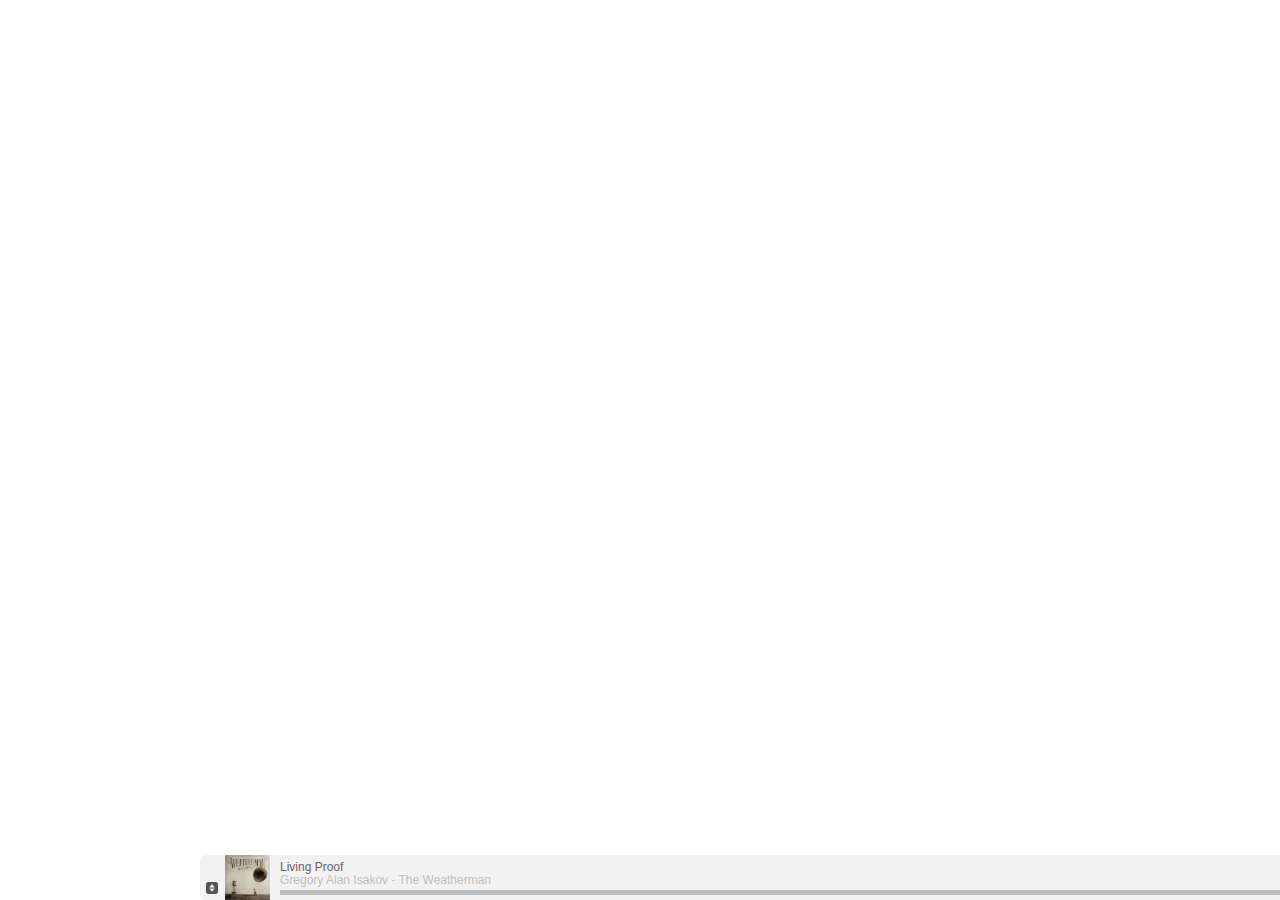
<file: YOUBEAT/src/main/webapp/resources/amplitudejs-master/examples/playlist-album-art/index.html>
<!DOCTYPE html>
<html>
	<head>
		<title>Playlist with Amplitude.js</title>
		<script type="text/javascript" src="../../js/amplitude.js"></script>
		<!-- jQuery only used to help with animations and NON Amplitude elements -->
		<script type="text/javascript" src="js/jquery.min.js"></script>

		<link rel="stylesheet" type="text/css" href="css/styles.css"/>
		<style type="text/css">
		#dddd{
			border: 1px red solid;
			width: 1000px;
			height: 2000px;
		}
		#player_wrap{
			width:1000px;
			position: fixed;
			bottom: 0px;
			left: 200px;
		}
		</style>
	</head>
	<body>
	<div id="player_wrap">
		<!-- Start Top Header -->
		<div id="top-header" class="hidden-on-collapse">
			<div id="top-header-toggle" class="small-player-toggle-contract"></div>

			<div class="now-playing-title" amplitude-song-info="name"></div>
			<div class="album-information"><span amplitude-song-info="artist"></span> - <span amplitude-song-info="album"></span></div>
		</div>
		<!-- End Top Header -->

		<!-- Begin Playlist -->
		<div id="small-player-playlist">
			<div class="information">
				Playlist
				<hr>
			</div>
			<div class="amplitude-song-container amplitude-play-pause playlist-item" amplitude-song-index="0">
				<img src="images/theweatherman.jpg" class="album-art"/>
				<div class="playlist-meta">
					<div class="now-playing-title">Living Proof</div>
					<div class="album-information">Gregory Alan Isakov - The Weatherman</span></div>
				</div>
				<div style="clear: both;"></div>
			</div>
			<div class="amplitude-song-container amplitude-play-pause playlist-item" amplitude-song-index="1">
				<img src="images/roomsforadelaide.jpg" class="album-art"/>
				<div class="playlist-meta">
					<div class="now-playing-title">Rooms</div>
					<div class="album-information">Mia and Jonah - Rooms For Adelaide</span></div>
				</div>
				<div style="clear: both;"></div>
			</div>
			<div class="amplitude-song-container amplitude-play-pause playlist-item" amplitude-song-index="2">
				<img src="images/thesuburbs.jpeg" class="album-art"/>
				<div class="playlist-meta">
					<div class="now-playing-title">Suburban War</div>
					<div class="album-information">The Arcade Fire - The Suburbs</span></div>
				</div>
				<div style="clear: both;"></div>
			</div>
		</div>	
		<!-- End Playlist -->
		<!-- Start Large Album Art -->
		<div id="top-large-album" class="hidden-on-collapse">
			<img id="large-album-art" amplitude-song-info="cover"/>
		</div>
		<!-- End Large Album Art -->

		<!-- Begin Small Player -->
		<div id="small-player">
			<!-- Begin Small Player Left -->
			<div id="small-player-left" class="hidden-on-expanded">
				<div id="small-player-toggle" class="small-player-toggle-expand"></div>
			</div>
			<!-- End Small Player Left -->

			<!-- Begin Small Player Album Art -->
			<img id="small-player-album-art" class="hidden-on-expanded" amplitude-song-info="cover"/>
			<!-- End Small Player Album Art -->

			<!-- Begin Small Player Middle -->
			<div id="small-player-middle" class="hidden-on-expanded">	
				<div id="small-player-middle-top">
					<!-- Begin Controls Container -->
					<div id="small-player-middle-controls">
						<div class="amplitude-prev" id="middle-top-previous"></div>
						<div class="amplitude-play-pause amplitude-paused" amplitude-main-play-pause="true" id="middle-top-play-pause"></div>
						<div class="amplitude-next" id="middle-top-next"></div>
					</div>
					<!-- End Controls Container -->

					<!-- Begin Meta Container -->
					<div id="small-player-middle-meta">
						<div class="now-playing-title" amplitude-song-info="name"></div>
						<div class="album-information"><span amplitude-song-info="artist"></span> - <span amplitude-song-info="album"></span></div>
					</div>
					<!-- End Meta Container -->
				</div>
				
				<div id="small-player-middle-bottom">
					<div class="amplitude-song-time-visualization" amplitude-single-song-time-visualization="true" id="song-time-visualization"></div>
				</div>
			</div>
			<!-- End Small Player Middle -->

			<!-- Begin Small Player Right -->
			<div id="small-player-right" class="hidden-on-expanded">
				<div id="toggle-playlist" class="playlist-toggle"></div>
				<span class="current-time">
					<span class="amplitude-current-minutes" amplitude-single-current-minutes="true">0</span>:<span class="amplitude-current-seconds" amplitude-single-current-seconds="true">00</span>
				</span>
			</div>
			<!-- End Small Player Right -->

			<!-- Begin Small Player Full Bottom -->
			<div id="small-player-full-bottom" class="hidden-on-collapse">
				<div id="toggle-playlist-full" class="playlist-toggle"></div>
				<div id="small-player-full-bottom-controls">
					<div class="amplitude-prev" id="middle-bottom-previous"></div>
					<div class="amplitude-play-pause amplitude-paused" amplitude-main-play-pause="true" id="small-player-bottom-play-pause"></div>
					<div class="amplitude-next" id="middle-top-next"></div>
				</div>
				<div id="small-player-full-bottom-info">
					<span class="current-time">
						<span class="amplitude-current-minutes" amplitude-single-current-minutes="true">0</span>:<span class="amplitude-current-seconds" amplitude-single-current-seconds="true">00</span>
					</span>
					
					<div class="amplitude-song-time-visualization" amplitude-single-song-time-visualization="true" id="song-time-visualization-large"></div>
					
					<span class="time-duration">
						<span class="amplitude-duration-minutes" amplitude-single-duration-minutes="true">0</span>:<span class="amplitude-duration-seconds" amplitude-single-duration-seconds="true">00</span>
					</span>
				</div>
			</div>
			<!-- End Small Player Full Bottom -->
		</div>
		<!-- End Small Player -->		
	</div>
		
	</body>
	<script type="text/javascript">
		Amplitude.init({
			"songs": [
				{
					"name": "Living Proof",
					"artist": "Gregory Alan Isakov",
					"album": "The Weatherman",
					"url": "http://a1537.phobos.apple.com/us/r30/Music4/v4/60/af/eb/60afeba7-f8d9-a920-ff5b-b8666fdc2de4/mzaf_3379426683594665460.plus.aac.p.m4a",
					"live": false,
					"cover_art_url": "images/theweatherman.jpg"
				},
				{
					"name": "Rooms",
					"artist": "Mia and Jonah",
					"album": "Rooms For Adelaide",
					"url": "http://a656.phobos.apple.com/us/r30/Music/2d/d1/52/mzm.oymgnziu.aac.p.m4a",
					"live": false,
					"cover_art_url": "images/roomsforadelaide.jpg"
				},
				{
					"name": "Suburban War",
					"artist": "The Arcade Fire",
					"album": "The Suburbs",
					"url": "https://p.scdn.co/mp3-preview/f5b1bef707e8be7052a1efa5a39555c48e913d36",
					"live": false,
					"cover_art_url": "images/thesuburbs.jpeg"
				}
			],
			"default_album_art": "images/no-cover-large.png"
		});

		var expanded = false;
		var playlistEpxanded = false;
		/*
			jQuery Visual Helpers
		*/
		$('#small-player').hover(function(){
			$('#small-player-middle-controls').show();
			$('#small-player-middle-meta').hide();
		}, function(){
			$('#small-player-middle-controls').hide();
			$('#small-player-middle-meta').show();

		});

		$('#top-large-album').hover(function(){
			$('#top-header').show();
			$('#small-player').show();
		}, function(){
			if( !$('#top-header').is(':hover') && !$('#small-player').is(':hover') ){
				$('#top-header').fadeOut(1000);
				$('#small-player').fadeOut(1000);
			}
		});

		$('#top-header').hover(function(){
			$('#top-header').show();
			$('#small-player').show();
		}, function(){

		});

		/*
			Toggles Album Art
		*/
		$('#small-player-toggle').click(function(){
			$('.hidden-on-collapse').show();
			$('.hidden-on-expanded').hide();
			/*
				Is expanded
			*/
			expanded = true;

			$('#small-player').css('border-top-left-radius', '0px');
			$('#small-player').css('border-top-right-radius', '0px');
		});

		$('#top-header-toggle').click(function(){
			$('.hidden-on-collapse').hide();
			$('.hidden-on-expanded').show();
			/*
				Is collapsed
			*/
			expanded = false;

			$('#small-player').css('border-top-left-radius', '5px');
			$('#small-player').css('border-top-right-radius', '5px');
		});

		$('.playlist-toggle').click(function(){
			if( playlistEpxanded ){
				$('#small-player-playlist').hide();

				$('#small-player').css('border-bottom-left-radius', '5px');
				$('#small-player').css('border-bottom-right-radius', '5px');

				$('#large-album-art').css('border-bottom-left-radius', '5px');
				$('#large-album-art').css('border-bottom-right-radius', '5px');

				playlistEpxanded = false;
			}else{
				$('#small-player-playlist').show();

				$('#small-player').css('border-bottom-left-radius', '0px');
				$('#small-player').css('border-bottom-right-radius', '0px');

				$('#large-album-art').css('border-bottom-left-radius', '0px');
				$('#large-album-art').css('border-bottom-right-radius', '0px');

				playlistEpxanded = true;
			}
		})
	</script>
</html>
</file>
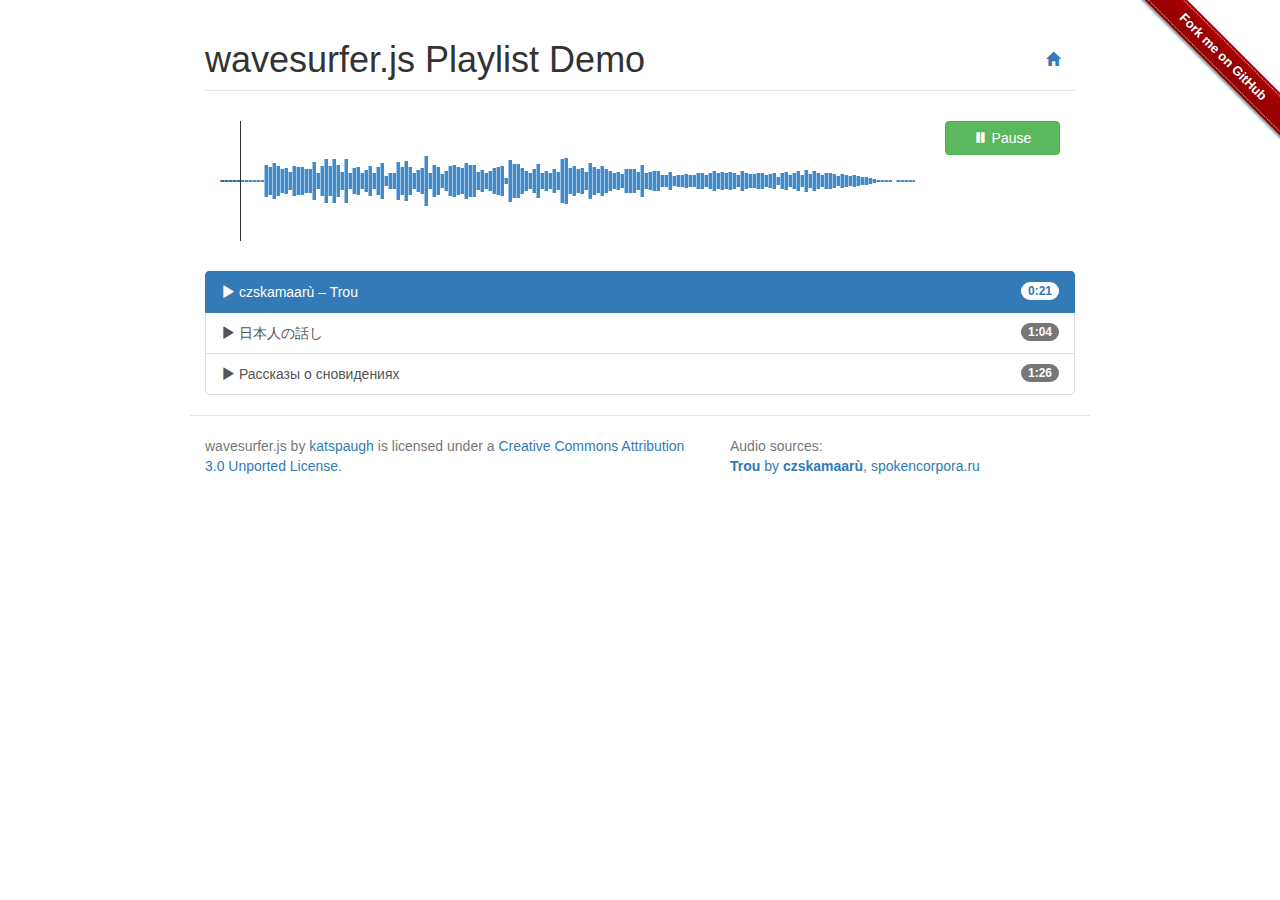
<file: YOUBEAT/src/main/webapp/resources/wavesurfer/example/playlist/index.html>
<!DOCTYPE html>
<html>
    <head>
        <meta http-equiv="Content-Type" content="text/html; charset=UTF-8" />
        <title>wavesurfer.js | Playlist</title>

        <link href="data:image/gif;" rel="icon" type="image/x-icon" />

        <!-- Bootstrap -->
        <link href="//maxcdn.bootstrapcdn.com/bootstrap/3.3.5/css/bootstrap.min.css" rel="stylesheet">

        <link rel="stylesheet" href="../css/style.css" />
        <link rel="stylesheet" href="../css/ribbon.css" />
        <link rel="screenshot" itemprop="screenshot" href="https://katspaugh.github.io/wavesurfer.js/example/screenshot.png" />

        <!-- wavesurfer.js -->
        <script src="../../dist/wavesurfer.min.js"></script>

        <!-- App -->
        <script src="app.js"></script>
    </head>

    <body>
        <div class="container">
            <div class="header">
                <ul class="nav nav-pills pull-right">
                    <li><a href="/"><i class="glyphicon glyphicon-home"></i></a></li>
                </ul>

                <h1 itemprop="name">wavesurfer.js Playlist Demo</h1>
            </div>

            <div id="demo">
                <div class="row" style="margin: 30px 0">
                    <div class="col-sm-10">
                        <div id="waveform">
                            <!-- Here be waveform -->
                        </div>
                    </div>

                    <div class="col-sm-2">
                        <button class="btn btn-success btn-block" id="playPause">
                            <span id="play">
                                <i class="glyphicon glyphicon-play"></i>
                                Play
                            </span>

                            <span id="pause" style="display: none">
                                <i class="glyphicon glyphicon-pause"></i>
                                Pause
                            </span>
                        </button>
                    </div>
                </div>

                <div class="list-group" id="playlist">
                    <a href="../media/demo.wav" class="list-group-item">
                        <i class="glyphicon glyphicon-play"></i>
                        czskamaarù – Trou
                        <span class="badge">0:21</span>
                    </a>

                    <a href="../panner/media.wav" class="list-group-item">
                        <i class="glyphicon glyphicon-play"></i>
                        日本人の話し
                        <span class="badge">1:04</span>
                    </a>

                    <a href="../elan/transcripts/001z.mp3" class="list-group-item">
                        <i class="glyphicon glyphicon-play"></i>
                        Рассказы о сновидениях
                        <span class="badge badge-info">1:26</span>
                    </a>

                </div>
            </div>

            <div class="footer row">
                <div class="col-sm-12">
                </div>

                <div class="col-sm-7">
                    <span xmlns:dct="http://purl.org/dc/terms/" href="http://purl.org/dc/dcmitype/Text" property="dct:title" rel="dct:type">wavesurfer.js</span> by <a xmlns:cc="http://creativecommons.org/ns#" href="https://github.com/katspaugh/wavesurfer.js" property="cc:attributionName" rel="cc:attributionURL">katspaugh</a> is licensed under a <a rel="license" href="https://creativecommons.org/licenses/by/3.0/deed.en_US">Creative Commons Attribution 3.0 Unported License</a>.
                </div>

                <div class="col-sm-5">
                    <p>
                        Audio sources:<br />
                        <a rel="nofollow" href="http://www.jamendo.com/en/track/661578/trou"><b>Trou</b> <span class="muted">by</span>&nbsp;<b>czskamaarù</b></a>,
                        <a rel="nofollow" href="http://spokencorpora.ru/">spokencorpora.ru</a>
                    </p>
                </div>
            </div>
        </div>

        <div class="github-fork-ribbon-wrapper right">
            <div class="github-fork-ribbon">
                <a itemprop="isBasedOnUrl" href="https://github.com/katspaugh/wavesurfer.js">Fork me on GitHub</a>
            </div>
        </div>

        <script>
            (function(i,s,o,g,r,a,m){i['GoogleAnalyticsObject']=r;i[r]=i[r]||function(){
            (i[r].q=i[r].q||[]).push(arguments)},i[r].l=1*new Date();a=s.createElement(o),
            m=s.getElementsByTagName(o)[0];a.async=1;a.src=g;m.parentNode.insertBefore(a,m)
            })(window,document,'script','//www.google-analytics.com/analytics.js','ga');

            ga('create', 'UA-50026819-1', 'wavesurfer.fm');
            ga('send', 'pageview');
        </script>
    </body>
</html>
</file>
<file: YOUBEAT/src/main/webapp/resources/wavesurfer/example/css/style.css>
/* Space out content a bit */
body {
    padding-top: 20px;
    padding-bottom: 20px;
}

/* Everything but the jumbotron gets side spacing for mobile first views */
.header,
.marketing,
.footer {
    padding-left: 15px;
    padding-right: 15px;
}

/* Custom page header */
.header {
    border-bottom: 1px solid #e5e5e5;
}

/* Make the masthead heading the same height as the navigation */
.header h3 {
    margin-top: 0;
    margin-bottom: 0;
    line-height: 40px;
    padding-bottom: 19px;
}

/* Custom page footer */
.footer {
    padding-top: 19px;
    color: #777;
    border-top: 1px solid #e5e5e5;
}

/* Customize container */
@media (min-width: 1024px) {
    .container {
        max-width: 900px;
    }
}

.container-narrow > hr {
    margin: 30px 0;
}

/* Supporting marketing content */
.marketing {
    margin: 40px 0;
}

.marketing p + h4 {
    margin-top: 28px;
}

/* Responsive: Portrait tablets and up */
@media screen and (min-width: 768px) {
    /* Remove the padding we set earlier */
    .header,
    .marketing,
    .footer {
        padding-left: 0;
        padding-right: 0;
    }
    /* Space out the masthead */
    .header {
        margin-bottom: 30px;
    }
}

.controls {
    padding: 30px 0 15px;
    text-align: center;
}

.controls .btn {
    margin-bottom: 15px;
}

@media screen and (min-width: 990px) {
    .controls .mark-controls {
        display: inline;
    }
}

.lead {
    text-align: center;
    padding: 20px;
}

#waveform {
    position: relative;
}

#progress-bar {
    position: absolute;
    z-index: 10;
    top: 50%;
    margin-top: -10px;
    left: 5%;
    width: 90%;
}

#drop {
    border: 3px dashed #ddd;
    padding: 30px;
}

#drop.wavesurfer-dragover {
    border-color: #333;
}
</file>
<file: YOUBEAT/src/main/webapp/resources/wavesurfer/example/css/ribbon.css>
/*!
 * "Fork me on GitHub" CSS ribbon v0.1.1 | MIT License
 * https://github.com/simonwhitaker/github-fork-ribbon-css
*/

/* Left will inherit from right (so we don't need to duplicate code) */
.github-fork-ribbon {
  /* The right and left classes determine the side we attach our banner to */
  position: absolute;

  /* Add a bit of padding to give some substance outside the "stitching" */
  padding: 2px 0;

  /* Set the base colour */
  background-color: #a00;

  /* Set a gradient: transparent black at the top to almost-transparent black at the bottom */
  background-image: -webkit-gradient(linear, left top, left bottom, from(rgba(0, 0, 0, 0)), to(rgba(0, 0, 0, 0.15)));
  background-image: -webkit-linear-gradient(top, rgba(0, 0, 0, 0), rgba(0, 0, 0, 0.15));
  background-image: -moz-linear-gradient(top, rgba(0, 0, 0, 0), rgba(0, 0, 0, 0.15));
  background-image: -ms-linear-gradient(top, rgba(0, 0, 0, 0), rgba(0, 0, 0, 0.15));
  background-image: -o-linear-gradient(top, rgba(0, 0, 0, 0), rgba(0, 0, 0, 0.15));
  background-image: linear-gradient(to bottom, rgba(0, 0, 0, 0), rgba(0, 0, 0, 0.15));

  /* Add a drop shadow */
  -webkit-box-shadow: 0 2px 3px 0 rgba(0, 0, 0, 0.5);
  -moz-box-shadow: 0 2px 3px 0 rgba(0, 0, 0, 0.5);
  box-shadow: 0 2px 3px 0 rgba(0, 0, 0, 0.5);

  /* Set the font */
  font: 700 13px "Helvetica Neue", Helvetica, Arial, sans-serif;

  z-index: 9999;
  pointer-events: auto;
}

.github-fork-ribbon a,
.github-fork-ribbon a:hover {
  /* Set the text properties */
  color: #fff;
  text-decoration: none;
  text-shadow: 0 -1px rgba(0, 0, 0, 0.5);
  text-align: center;

  /* Set the geometry. If you fiddle with these you'll also need
     to tweak the top and right values in .github-fork-ribbon. */
  width: 200px;
  line-height: 20px;

  /* Set the layout properties */
  display: inline-block;
  padding: 2px 0;

  /* Add "stitching" effect */
  border-width: 1px 0;
  border-style: dotted;
  border-color: #fff;
  border-color: rgba(255, 255, 255, 0.7);
}

.github-fork-ribbon-wrapper {
  width: 150px;
  height: 150px;
  position: absolute;
  overflow: hidden;
  top: 0;
  z-index: 9999;
  pointer-events: none;
}

.github-fork-ribbon-wrapper.fixed {
  position: fixed;
}

.github-fork-ribbon-wrapper.left {
  left: 0;
}

.github-fork-ribbon-wrapper.right {
  right: 0;
}

.github-fork-ribbon-wrapper.left-bottom {
  position: fixed;
  top: inherit;
  bottom: 0;
  left: 0;
}

.github-fork-ribbon-wrapper.right-bottom {
  position: fixed;
  top: inherit;
  bottom: 0;
  right: 0;
}

.github-fork-ribbon-wrapper.right .github-fork-ribbon {
  top: 42px;
  right: -43px;

  -webkit-transform: rotate(45deg);
  -moz-transform: rotate(45deg);
  -ms-transform: rotate(45deg);
  -o-transform: rotate(45deg);
  transform: rotate(45deg);
}

.github-fork-ribbon-wrapper.left .github-fork-ribbon {
  top: 42px;
  left: -43px;

  -webkit-transform: rotate(-45deg);
  -moz-transform: rotate(-45deg);
  -ms-transform: rotate(-45deg);
  -o-transform: rotate(-45deg);
  transform: rotate(-45deg);
}


.github-fork-ribbon-wrapper.left-bottom .github-fork-ribbon {
  top: 80px;
  left: -43px;

  -webkit-transform: rotate(45deg);
  -moz-transform: rotate(45deg);
  -ms-transform: rotate(45deg);
  -o-transform: rotate(45deg);
  transform: rotate(45deg);
}

.github-fork-ribbon-wrapper.right-bottom .github-fork-ribbon {
  top: 80px;
  right: -43px;

  -webkit-transform: rotate(-45deg);
  -moz-transform: rotate(-45deg);
  -ms-transform: rotate(-45deg);
  -o-transform: rotate(-45deg);
  transform: rotate(-45deg);
}
</file>
<file: YOUBEAT/src/main/webapp/resources/amplitudejs-master/examples/playlist-album-art/css/styles.css>
/* http://meyerweb.com/eric/tools/css/reset/ 
   v2.0 | 20110126
   License: none (public domain)
*/

html, body, div, span, applet, object, iframe,
h1, h2, h3, h4, h5, h6, p, blockquote, pre,
a, abbr, acronym, address, big, cite, code,
del, dfn, em, img, ins, kbd, q, s, samp,
small, strike, strong, sub, sup, tt, var,
b, u, i, center,
dl, dt, dd, ol, ul, li,
fieldset, form, label, legend,
table, caption, tbody, tfoot, thead, tr, th, td,
article, aside, canvas, details, embed, 
figure, figcaption, footer, header, hgroup, 
menu, nav, output, ruby, section, summary,
time, mark, audio, video {
    margin: 0;
    padding: 0;
    border: 0;
    font-size: 100%;
    font: inherit;
    vertical-align: baseline;
}
/* HTML5 display-role reset for older browsers */
article, aside, details, figcaption, figure, 
footer, header, hgroup, menu, nav, section {
    display: block;
}
body {
    line-height: 1;
}
ol, ul {
    list-style: none;
}
blockquote, q {
    quotes: none;
}
blockquote:before, blockquote:after,
q:before, q:after {
    content: '';
    content: none;
}
table {
    border-collapse: collapse;
    border-spacing: 0;
}

/*
	Body
*/
/* body{
	background-color: #0B4C63;
    padding-top: 100px;
} */
/*
    State hidden
*/
div.hidden-on-collapse{
    display: none;
}

/*
    Top Header
*/
div#top-header{
    background-color: #f2f2f2;
    border-top-left-radius: 5px;
    border-top-right-radius: 5px;
    width: 1110px;
    height: 40px;
    margin: auto;
    text-align: center;
    line-height: 20px;
    padding-top: 10px;
    position: relative;
    margin-bottom: -50px;
}

/*
    Large album container
*/
div#top-large-album{
	background-color: #f2f2f2;
    width: 1110px;
    height: 450px;
    margin: auto;
    z-index: 0;
}

/*
    Large Album Art
*/
img#large-album-art{
	margin-top: 40px;
    width: 370px;
    height: 370px;
    border-radius: 5px;
}

/*
	Small Player
*/
div#small-player{
	width: 1110px;
	height: 45px;
	background-color: #f2f2f2;
	border-radius: 5px;
    margin: auto;
    z-index: 99999;
    position: relative;
}

/*
   Small Player Left
*/
div#small-player-left{
    height: 45px;
    width: 25px;
    float: left;
}

/*
    Expand and Contract Album Art
*/
div.small-player-toggle-expand{
    background-image: url('../images/iTunes-Expand.svg');
    background-repeat: no-repeat;
    background-size: 100%;
    cursor: pointer;
    width: 12px;
    height: 12px;
    margin-left: 6px;
    margin-top: 27px;
}

div.small-player-toggle-contract{
    background-image: url('../images/iTunes-Contract.svg');
    background-repeat: no-repeat;
    background-size: 100%;
    cursor: pointer;
    width: 12px;
    height: 12px;
    margin-left: 6px;
    position: absolute;
    bottom: 6px;
}

/*
    Small Player Album Art
*/
img#small-player-album-art{
    width: 45px;
    height: 45px;
    float: left;
}

/*
    Small Player Middle
*/
div#small-player-middle{
    margin-left: 10px;
    margin-top: 5px;
    margin-right: 5px;
    margin-bottom: 5px;
    width: 1000px;
    height: 30px;
    float: left;
    cursor: pointer;
}
div#small-player-middle-top{
    width: 1000px;
    float: left;
    height: 30px;
}
div#small-player-middle-bottom{
    width: 1000px;
    float: left;
}

/*
    Small Player Middle Meta
*/
div#small-player-middle-controls{
    display: none;
    width: 72px;
    margin: auto;
}
/*
    Small Player Right
*/
div#small-player-right{
    width: 25px;
    float: left;
}

/*
    Playlist Icon
*/
div#toggle-playlist{
    background-image: url('../images/black-playlist.png');
    background-repeat: no-repeat;
    background-size: 100%;
    width: 20px;
    height: 15px;
    margin-top: 13px;
    cursor: pointer;
}
div#toggle-playlist-full{
    background-image: url('../images/black-playlist.png');
    background-repeat: no-repeat;
    background-size: 100%;
    width: 20px;
    height: 15px;
    cursor: pointer;
    position: absolute;
    right: 10px;
    top: 12px;
}

/*
    Small Player Full Bottom
*/
div#small-player-full-bottom{
    padding-top: 5px;
    margin-top: -45px;
}

/*
    Small Player Full Bottom Controls
*/
div#small-player-full-bottom-controls{
    width: 72px;
    margin: auto;
}

/*
    Small Player Full Bottom Info
*/
div#small-player-full-bottom-info{
    margin: auto;
    margin-top: -7px;
    width: 350px;
    clear: both;
}
div#small-player-full-bottom-info span.current-time{
    display: block;
    float: left;
    margin-top: -3px;
    margin-right: 3px;
}
div#small-player-full-bottom-info span.time-duration{
    display: block;
    float: left;
    margin-top: -3px;
    margin-left: 3px;
}
/*
    Previous
*/
div#middle-top-previous{
    height: 20px;
    width: 23px;
    cursor: pointer;
    background-image: url('../images/black-prev.png');
    background-repeat: no-repeat;
    background-size: 100%;
    float: left;
    margin-top: 8px;
    margin-right: 3px;
}
div#middle-bottom-previous{
    height: 20px;
    width: 23px;
    cursor: pointer;
    background-image: url('../images/black-prev.png');
    background-repeat: no-repeat;
    background-size: 100%;
    float: left;
    margin-top: 8px;
    margin-right: 3px;
}
/*
    Play Pause
*/
div#middle-top-play-pause.amplitude-play-pause{
    height: 23px;
    width: 20px;
    cursor: pointer;
    margin-top: 5px;
    float: left;
}
div#middle-top-play-pause.amplitude-paused{
    background-image: url('../images/black-play.png');
    background-repeat: no-repeat;
    background-size: 100%;
}
div#middle-top-play-pause.amplitude-playing{
    background-image: url('../images/black-pause.png');
    background-repeat: no-repeat;
    background-size: 100%;
}

div#small-player-bottom-play-pause.amplitude-play-pause{
    margin: auto;
    height: 23px;
    width: 20px;
    cursor: pointer;
    margin-top: 5px;
    float: left;
}
div#small-player-bottom-play-pause.amplitude-paused{
    background-image: url('../images/black-play.png');
    background-repeat: no-repeat;
    background-size: 100%;
}
div#small-player-bottom-play-pause.amplitude-playing{
    background-image: url('../images/black-pause.png');
    background-repeat: no-repeat;
    background-size: 100%;
}

/*
    Next
*/
div#middle-top-next{
    height: 20px;
    width: 23px;
    cursor: pointer;
    background-image: url('../images/black-next.png');
    background-repeat: no-repeat;
    background-size: 100%;
    float: left;
    margin-top: 8px;
    margin-left: 3px;
}
div#middle-bottom-next{
    height: 20px;
    width: 23px;
    cursor: pointer;
    background-image: url('../images/black-next.png');
    background-repeat: no-repeat;
    background-size: 100%;
    float: left;
    margin-top: 8px;
    margin-left: 3px;
}
/*
    Song Time Visualization
*/
div#song-time-visualization{
    width: 1000px;
    
    height: 5px;
    background-color: #bebebe;
}
div#song-time-visualization div.amplitude-song-time-visualization-status{
    background-color: #676261;
    height: 5px;
}

div#song-time-visualization-large{
    width: 1044px;
    height: 5px;
    background-color: #bebebe;
    display: inline-block;
    vertical-align: middle;
    float: left;
}
div#song-time-visualization-large div.amplitude-song-time-visualization-status{
    background-color: #676261;
    height: 5px;
}

/*
    Now Playing Information
*/
div.now-playing-title{
    font-family: "HelveticaNeue-Light", "Helvetica Neue Light", "Helvetica Neue", Helvetica, Arial, "Lucida Grande", sans-serif; 
    font-weight: 300;
    font-size: 12px;
    color: #676261;
    line-height: 14px;
}
div.album-information{
    font-family: "HelveticaNeue-Light", "Helvetica Neue Light", "Helvetica Neue", Helvetica, Arial, "Lucida Grande", sans-serif; 
    font-weight: 300;
    font-size: 12px;
    color: #bebebe;
}
/*
    Current song time
*/
span.current-time{
    font-family: "HelveticaNeue-Light", "Helvetica Neue Light", "Helvetica Neue", Helvetica, Arial, "Lucida Grande", sans-serif; 
    font-weight: 300;
    font-size: 10px;
    color: #676261;
}

/*
   Duration
*/
span.time-duration{
    font-family: "HelveticaNeue-Light", "Helvetica Neue Light", "Helvetica Neue", Helvetica, Arial, "Lucida Grande", sans-serif; 
    font-weight: 300;
    font-size: 10px;
    color: #676261;
}

/*
    Playlist
*/
div#small-player-playlist{
    width: 1110px;
    height: 40px;
    margin: auto;
    border-bottom-left-radius: 5px;
    border-bottom-right-radius: 5px;
    background-color: #f4f4f4;
    padding-top: 15px;
    height: 200px;
    overflow-y: scroll;
    display: none;
}
div.information{
    padding: 0px 20px;
    font-family: "HelveticaNeue-Light", "Helvetica Neue Light", "Helvetica Neue", Helvetica, Arial, "Lucida Grande", sans-serif; 
    font-weight: 300;
    font-size: 20px;
    color: #676261;
}
/*
    Playlist Items
*/
div.playlist-item{
    padding: 5px 20px;
    cursor: pointer;
    clear: both;
}
div.playlist-item.amplitude-active-song-container{
    background-color: #eee;
}
div.playlist-item img.album-art{
    width: 45px;
    height: 45px;
    float: left;
}
div.playlist-meta{
    float: left;
    padding-left: 10px;
    padding-top: 8px;
}
</file>
